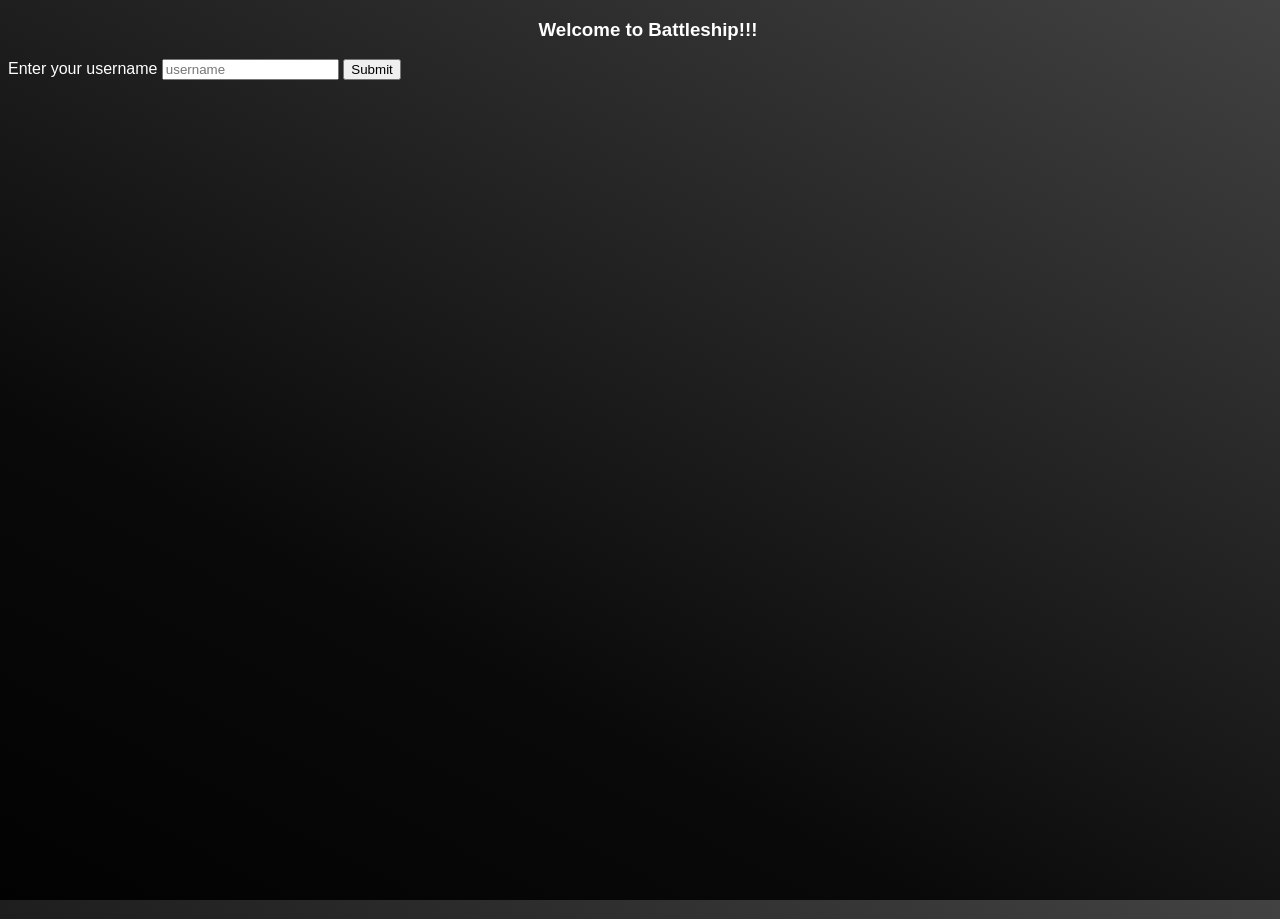
<file: index.htm>
<!DOCTYPE html>
<html>
    <head>
        <meta name="viewport" content="initial-scale=1.0, user-scalable=no">
        <meta charset="utf-8">
        <title>BattleShips!</title>
        <link href="https://fonts.googleapis.com/css?family=Quicksand" rel="stylesheet">
        <link href='assets/css/style.css' rel='stylesheet' type='text/css'>
    </head>
    <body>
        <div id="examplediv">
            <h3>Welcome to Battleship!!!</h3>
        </div>
        <div>
            <form method="GET" action="gameplay.html">
                <label>Enter your username</label>
                <input id="username" name="username" type="text" maxlength="50" placeholder="username">
                <input type="submit">
            </form>

        </div>
    </body>
</html>
</file>
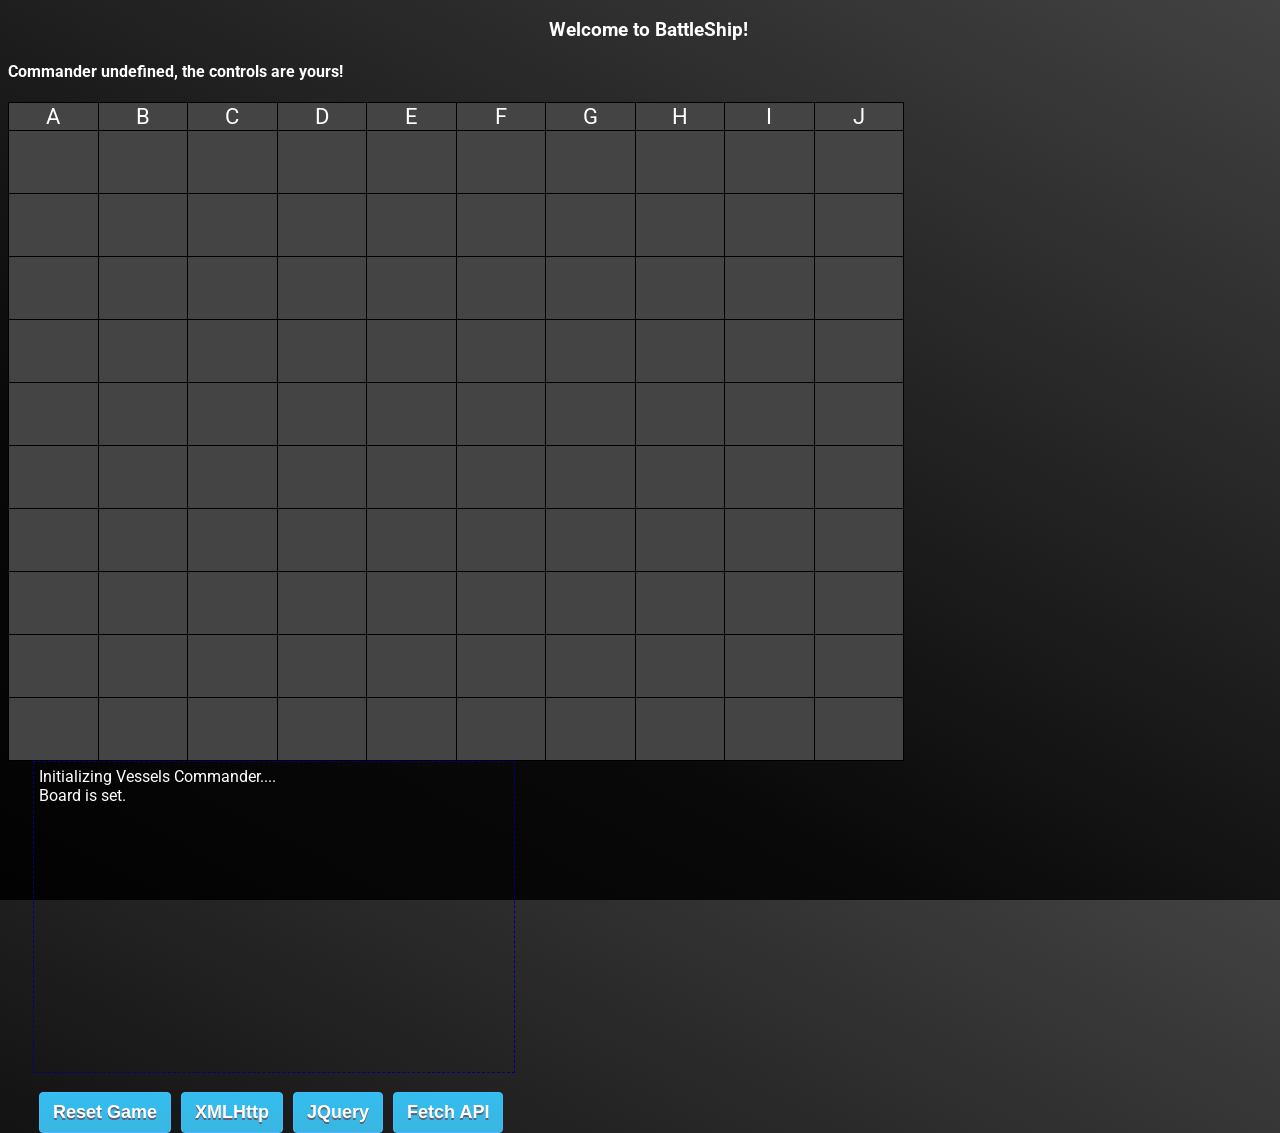
<file: gameplay.html>
<!DOCTYPE html>
<html>
    <head>
        <meta name="viewport" content="initial-scale=1.0, user-scalable=no">
        <meta charset="utf-8">
        <link href="https://fonts.googleapis.com/css2?family=Roboto:wght@100;400&display=swap" rel="stylesheet">
        <link href='assets/css/style.css' rel='stylesheet' type='text/css'>
    </head>
    <body>
        <div id="examplediv">
            <h3>Welcome to BattleShip!</h3>
        </div>
        <div>
            <h4>Commander <div id="usernameDiv" ></div>, the controls are yours!</h4>
        </div>
        <div id="mainDiv">
            <div id="leftDiv">
                <table id="gametable" class="table-width"></table>
            </div>
            <div id="rightDiv">
                <div id="messagediv">Messages</div>
                <div id="buttondiv">
                    <button id="resetButton">Reset Game</button>
                    <button id="XMLHttp-btn">XMLHttp</button>
                    <button id="JQuery-btn">JQuery</button>
                    <button id="fetch-btn">Fetch API</button>
                </div>
            </div>
        </div>
        <script type="text/javascript"	src="assets/js/models.js"></script>
        <script type="text/javascript"	src="assets/js/view.js"></script>
        <script type="text/javascript"	src="assets/js/app.js"></script>
        <script type="text/javascript"	src="assets/js/listeners.js"></script>
        <script src="http://ajax.googleapis.com/ajax/libs/jquery/2.0.0/jquery.min.js"></script>
    </body>
</html>
</file>
<file: assets/css/style.css>
html, body {
    height: 100%;
    width: 100%;
}
body {
    font-family: Verdana, Geneva, sans-serif;
    font-family: 'Roboto', sans-serif;
    background: rgb(2,2,2);
    background: linear-gradient(28deg, rgba(2,2,2,1) 0%, rgba(9,9,9,1) 31%, rgba(66,66,66,1) 100%);
    color: #FFF;
}
table {
    border-collapse: collapse;
    border: 1px solid black;
}
th {
    font-weight: 400;
    font-size: 22px;
}
table td, th {
    border: 1px solid black;
}
table {
    width: 100%;
    height: 100%;
    background: #444;
}
.submarine {
    background-image: url('../images/submarine.jpg');
}
.cruiser {
    background-image: url('../images/cruiser.jpg');
}
.destroyer {
    background-image: url('../images/destroyer.jpg');
}
.battleship {
    background-image: url('../images/battleship.jpg');
}

.vessel {
    background-position:center;
    background-repeat:no-repeat;
    background-size: cover;
    height: 60px;
    width: 60px;
    text-align: center;
    color: #ffffff;
    font-size: 15px;
}

.missed {
    background-color: #ff0000;
    animation-name: missedship;
    animation-duration: 2s;
}

@keyframes missedship {
    from {background-color: #444;}
    to {background-color: red;}
}

.table-width {
    width: 100%;
}
#usernameDiv, #messagediv, #rightDiv, #leftDiv {
    display: inline-block;
}
#mainDiv {
    position: relative;
}
#messagediv {
    border: 1px dashed darkblue;
    padding: 5px;
}
#leftDiv {
    min-width: 370px;
    min-height: 370px;
    width: 70%;
}
#rightDiv {
    /*min-width: 150px;*/
    margin-left: 25px;
}
#buttondiv, #examplediv {
    text-align: center;
}
#resetButton, #XMLHttp-btn, #JQuery-btn, #fetch-btn {
    margin-top: 15px;
    margin-left: 6px;
    background-color: #0000FF;
    color: #FFF;
    background:linear-gradient(to bottom, #33bdef 5%, #3ab6e0 100%);
    background-color:#33bdef;
    border-radius: 4px;
    border:1px solid #4cb7ff;
    text-shadow:0px 2px 0px #5b6178;
    padding:9px 13px;
    font-size:18px;
    font-weight:bold;
}
#rightDiv, #leftDiv {
    height: 100%;
    vertical-align: top;
}
#messagediv {
    width: 100%;
    height: 100%;
    height: 300px;
    overflow-y: auto;
}

@media only screen and (max-width: 650px) {
    .table-width {
        width: 98%;
    }
    .vessel {
        height: 40px;
        width: 40px;
        font-size: 8px;
    }

    #rightDiv {
        width: 95%;
        margin: 2px auto;
        height: 90px;
    }
}

@media only screen and (max-width: 500px) {
    .table-width {
        width: 98%;
    }
    .vessel {
        height: 30px;
        width: 30px;
        font-size: 5px;
    }
    #messagediv {
        width: 100%;
        height: 100%;
    }

    #rightDiv {
        width: 95%;
        margin: 2px auto;
        height: 90px;
    }
}
@media only screen and (min-device-width : 375px) and (max-device-width : 667px) and (orientation : landscape) and (-webkit-min-device-pixel-ratio: 1)
 {
    .table-width {
        width: 100%;
    }
    #leftDiv {
        width: 60%;
    }
    #rightDiv {
        width: 35%;
        margin-left: 5px;
        height: 170px;
    }
    .vessel {
        height: 20px;
        width: 20px;
        font-size: 5px;
    }
    #messagediv {
        width: 100%;
        height: 100%;
    }
}
</file>
